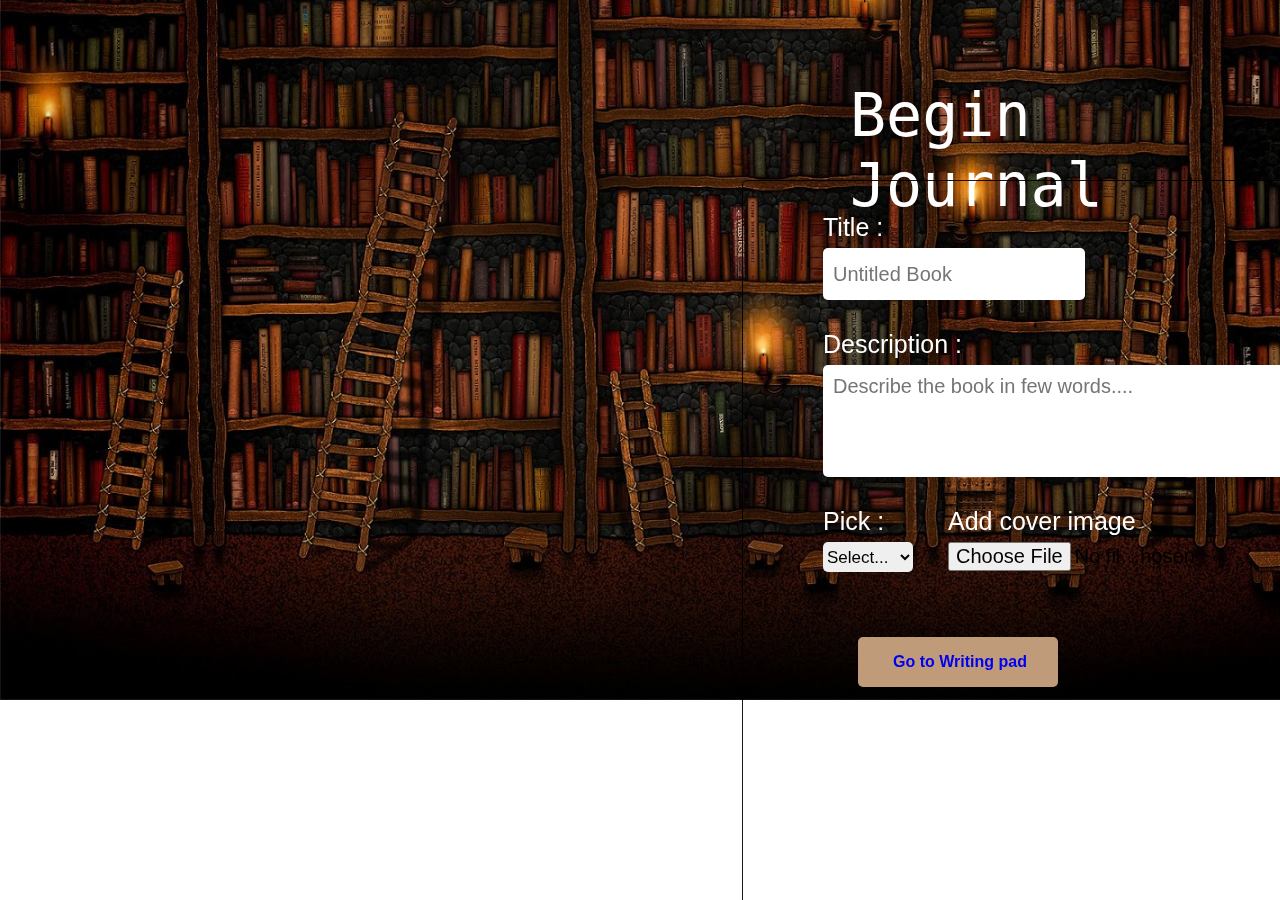
<file: book-details.html>
<!DOCTYPE html>
<html lang="en">
<head>
    <meta charset="UTF-8">
    <meta name="viewport" content="width=device-width, initial-scale=1.0">
    <meta http-equiv="X-UA-Compatible" content="ie=edge">
    <link rel="stylesheet" href="book-details.css">
    <script src="app.js"></script>
    <title>BOOKWORM</title>
</head>
<body>
    <header></header>
    <main>
        <div>
            <h2>Begin Journal </h2>
        </div>

        <!-- this division element below consists of labels to guide what requiremnts should
        be entered in the input elements , a buton to receive a image and another button to preceed to 
    next page -->
       <div class="Enter-data">
            
           <div >
           <form method="POST" action="#" id="book-detForm"> 
               <!-- this form Collects basic book details from the writer-->
               <input type="hidden" name="bookID" id="book_id">
               <input type="hidden" name="author" id="author_id">
               <label for='title' >Title : </label>
               <input type="text" placeholder="Untitled Book" id="book_name" onfocus="this.placeholder = ''" onblur="this.placeholder = 'Untitled Book'">

               
               <label for="description">Description : </label>
               <textarea name="Desc" id="Description" placeholder="Describe the book in few words...." onfocus="this.placeholder = ''" onblur="this.placeholder = 'Untitled Book'"cols="36" rows="4"></textarea>
               
                <!--below div is used to combine two sub-divs to avoid line break between select and input image-->
               <div class="info-input">
                   <div>
                    <label for="pick">Pick : </label>
                    <select name="select" id="type"  >
                    <option value="Select...">Select...</option>
                    <option value="Story">Story</option>
                    <option value="Pouch">Pouch</option>
                    <option value="Article">Article</option>
                    </select>
                   </div>

                   <div class="upload-cover">
                    <!--below elements are used to get a cover image from the user-->
                    <label for="add imge">Add cover image</label>
                    <input type="file" accept="image/*" name="add-img" id="add-img" value="add-img" size="600px">
                    <input type="hidden" type="image" name="Cov-img" />
                    
                   </div> 
               </div> 
               <!--Button below is placed to visit to book writing page-->
                <div id="submit">
                    <button><a  href="add-Book-Content.html" >Go to Writing pad</a></button>
                </div>
          </div>
       </div> 
    </form>
    </main>

    <footer></footer>
</body>
</html>
</file>
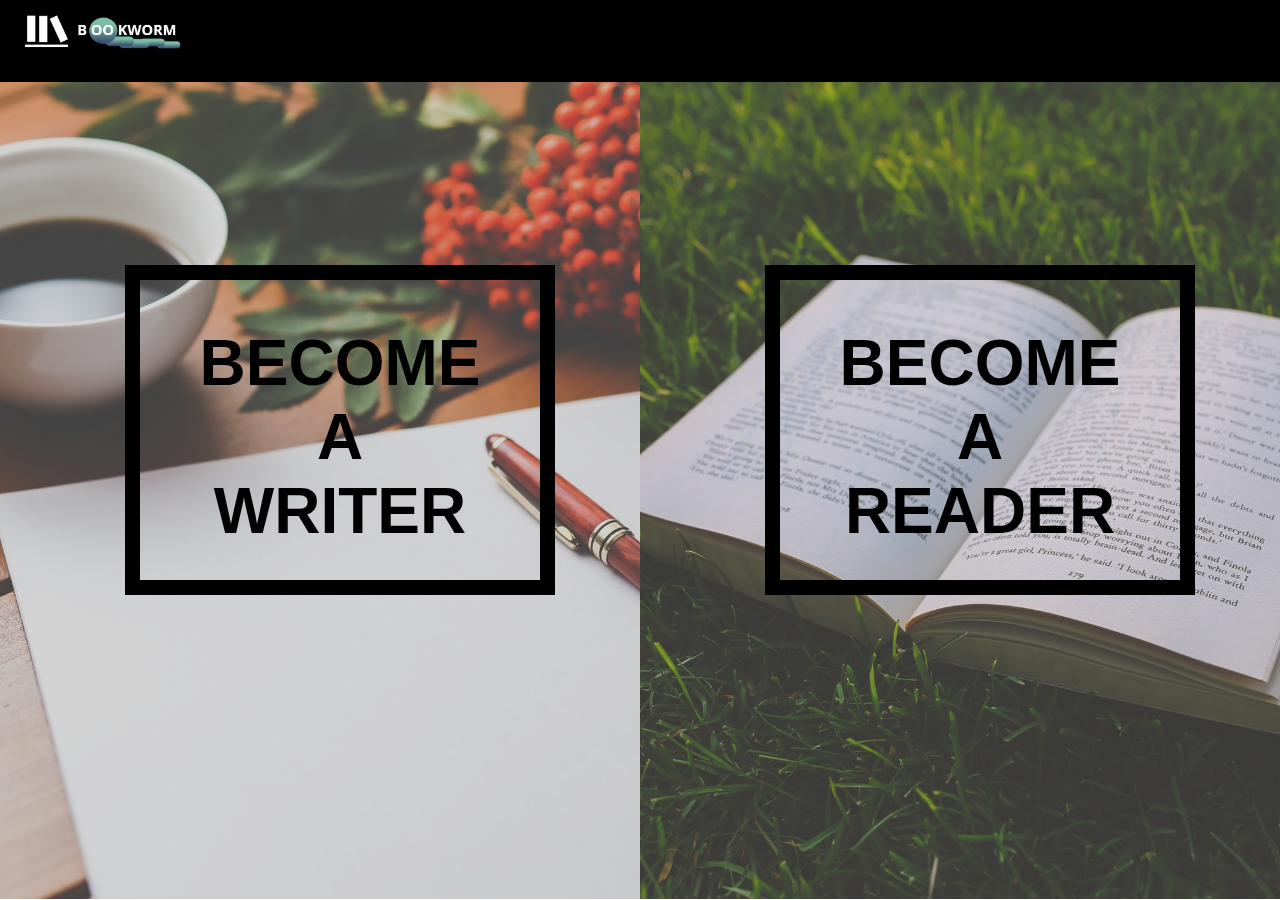
<file: Frank/split.html>
<!DOCTYPE html>
<html lang="en">
<head>
    <meta charset="UTF-8">
    <meta name="viewport" content="width=device-width, initial-scale=1.0">
    <meta http-equiv="X-UA-Compatible" content="ie=edge">
    <link rel="stylesheet" href="style.css">
    
</head>
<body>
  <div class="container">
    
    <div class="header">
      <a href="#"> <img src="img/logo1.png" width="200px" ,height="500px"> </a>
    </div>
    <a href="#"> 
      <div class="split left" >
        <div class="box">
              <h1> BECOME <br> A  <br> WRITER </h1>
            </div>
          </div>
        </a>

        <a href="#"> 
          <div class="split right" >
            <div class="box">
              <h1> BECOME <br> A  <br> READER </h1>
            </div>            
          </div>
        </a>
    </div>


    <script src="main.js"></script>
</body>
</html>
</file>
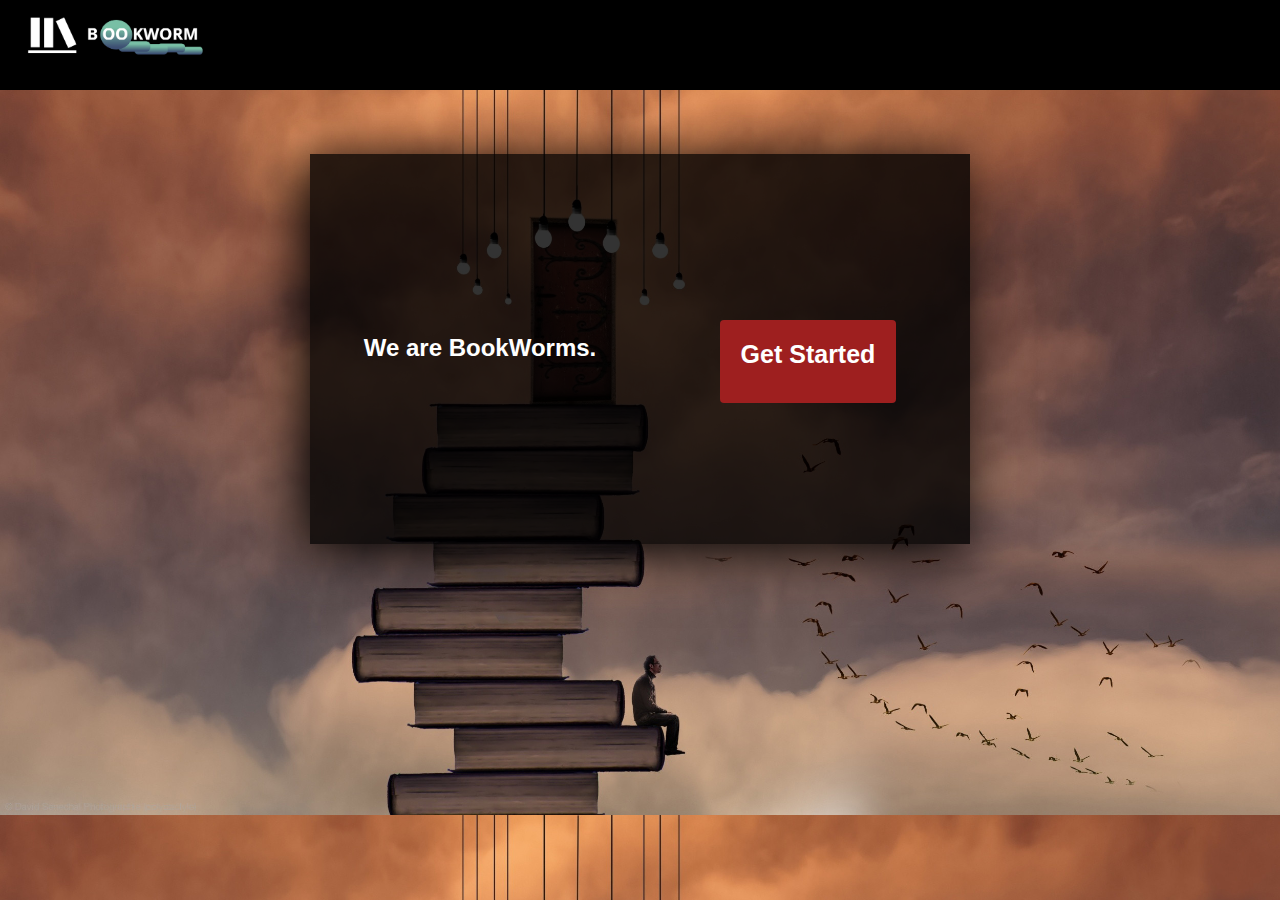
<file: Dante/Landing Page/Index.php.html>
<!DOCTYPE html>
<html>
    <head>
        <link rel="stylesheet" type="text/css" href="IndexStyleSheet.css">
        <title>
            Book Worm
        </title>
        <script>
            function signin(){
                document.getElementById("getstartbtn").innerHTML="<input id='log' onclick='loginform()' type='button' value='Signin'> <input id='sign' type='button' value='Signup'>";
            }

            // function deshow(){
                // document.getElementById("about").innerHTML="sdfsdfdsfds";
            // }
        </script>
    </head>
    <body>
        <div class="header">
            <a href="#"><img src="logo1.png" alt="logo"></a>
        </div>
        
        <div class="login">
            <div id="about" onclick="deshow()">
                    <h2><b>We are BookWorms.</b></h2>
            </div>
            <div id="getstartbtn" onclick="signin()" type="button">
                <h2 class="start"><span>Get Started</span></h2>
            </div>
        </div>
        </body>
        </html>
</file>
<file: book-details.css>
html,body{
   margin: 0%;
   padding: 0;
   height: 100%;
   width: 100%; 
   font-family: Arial, Helvetica, sans-serif;
}
/*body consist of entire page*/
body{
    background-image: url("resources/bac4.jpg") ;
    background-size: cover;
    background-repeat: no-repeat;
    background-position-x: -200;
    background-position-y: -200px;
    display: table;
}
/*this div class commonly affect the form features*/
.Enter-data{
    border: 1px solid rgba(0,0,0,0.9);
    margin-left: 550px;
    border-radius: 5px;
    padding: 2em 5em 2em 5em;
    position: fixed;
    top: 20%;
    left: 15%;
    width: 60%;
    display: flex;
}

/*The main heading*/
h2{
    font-family: monospace;
    font-weight: lighter;
    color: #fff;
    font-size: 60px;
    margin-top: 80px;
    margin-left: 850px;
}
/*changes for all input element*/
input{
    width: 250px;
    height: 50px;
    background:white rgba(0,0,0,0.3);
    border: 1px solid rgba(0,0,0,0.5);
}

/*changes for textarea element*/
textarea{
    background: #fff;
    border: 1px solid rgba(0,0,0,0.5);
    padding: 0.5em;
}
/*changes for all input,textarea,button elements commonly*/
input, textarea,  button{
    display: block;
    outline: none;
    border-radius: 5px; 
    font-family: Arial, Helvetica, sans-serif;
    font-weight: lighter;
    font-size:20px;
    margin-bottom: 30px;
    padding-left: 10px;
    margin-top: 6px;
    border: none;
}
.error {
    background: red;
}
/*changes for all label element*/
label{
    font-size: 25px;
    color: #fff;
}
/*properties set for select container */
.info-input{
    height: 40px;
    display: flex;
}
/*properties set for select element*/
select{
    display: block;
    margin:6px 0 30px 0;
    width: 90px;
    height: 30px; 
    font-family: Arial, Helvetica, sans-serif;
    font-size: 17px;
    font-weight: lighter;
    border-radius: 5px; 
    border: none;
}

/*below properties are set to affect the div class="upload cover" container*/
.upload-cover {  
    margin-left: 25px;  
}
.upload-cover input{
    height: 30px; 
}
.upload-cover label{
    margin-left: 10px;
}
input #add-img{
    font-size: 5px;
    border: 2px;
    flood-color: #BF9B7A;
}

/*div container which contains the submit the form and proceed to next page button*/
#submit{
    height: 300px;
    text-decoration: none;
}
/*properties set to sub elements of button element which allow to visit the corresponding html page */
a{
    text-decoration: none;
} 
a:visited{
    text-decoration:none;
    color: inherit;
}
/*properties added to button element*/
#submit > button{
    margin-left:35px; 
    margin-top: 90px;
    width: 200px;
    height: 50px;
    font-size: 16px;
    background: #BF9B7A;
    font-weight: bolder;
    color:#000;
    cursor: context-menu;
}
/*properties added to button element when it's hovered*/
#submit >button:hover{
    transition: 0.4s;
    width: 250px;
    background: #000;
    font-weight: lighter;
    font-size: 20px;
    color: #fff;
    border: 0px;
    border-radius: 5px;
    margin-left:20px; 
    margin-right: 20px;
}
</file>
<file: Frank/style.css>
:root {
    --container-bg-color: #333;
    --left-bg-color: rgba(119, 117, 117, 0.322);
    --right-bg-color:rgba(119, 117, 117, 0.322);
    --hover-width: 65%;
    --other-width: 35%;
    --speed: 1000ms;
  }
  
  html, body {
    padding:0;
    margin:0;
    font-family: 'Franklin Gothic Medium', 'Arial Narrow', Arial, sans-serif;
    width: 100%;
    height: 100%;
   
  }
  
.header{
  margin:none;
  text-align: start;
  color: solid black;
  top: 0;
  height: 10%;
  width: 100%;
  background-color: solid black;
  background: black;
} 

img{
  top: 0%;
}
 
  h1 {
    font-size: 4rem;
    color: black;
    position: absolute;
    left: 50%;
    top: 1%;
    transform: translateX(-50%);
    white-space: nowrap;
    text-align: center;
    
  }

  .box{
    position: relative;
    left: 50%;
    top: 20%;
    transform: translateX(-50%);
    white-space: nowrap;
    width: 300px;
    height: 200px;
    border: 15px solid black;
    padding: 50px;
    margin: 20px;
    
  }

  .split.right .box:hover{
    box-shadow: 2px 2px 14px 1px black;
  }
  .split.left .box:hover{
    box-shadow: 2px 2px 14px 1px black;
  }
  
  .container {
    position: relative;
    width: 100%;
    height: 90.8%;
    background: var(--container-bg-color);
  }
  
  .split {
    position: absolute;
    width: 50%;
    height: 100%;
    overflow: hidden;
  }
 
  .split.left:before {
    position:absolute;
    content: "";
    width: 100%;
    height: 100%;
    background: var(--left-bg-color);
  }
  
  
  .split.left {
    left:0;
    background: url('img/writing.jpg') center center no-repeat;
    background-size: cover;
  }

  .split.right:before {
    position:absolute;
    content: "";
    width: 100%;
    height: 100%;
    background: var(--right-bg-color);
  }
  
  .split.right {
    right:0;
    background: url('img/reading.jpg') center center no-repeat;
    background-size: cover;
  }
  
  .split.left, .split.right, .split.right:before, .split.left:before {
    transition: var(--speed) all ease-in-out;
  }
  
  .hover-left .left {
    width: var(--hover-width);
  }
  
  .hover-left .right {
    width: var(--other-width);
  }
  
  .hover-left .right:before {
    z-index: 2;
  }
  
  
  .hover-right .right {
    width: var(--hover-width);
  }
  
  .hover-right .left {
    width: var(--other-width);
  }
  
  .hover-right .left:before {
    z-index: 2;
  }
</file>
<file: Dante/Landing Page/IndexStyleSheet.css>
body{
    background: url(backgroundimg10.jpg);
    background-size: cover;
    padding: 0px;
    margin: 0px;
}

.header{ 
    margin: none;
    text-align: start;
    color:white;
    position: fixed;
    top: 0;
    height: 10%;
    width: 100%;
    background-color: grey;
    background: rgba(0, 0, 0, 1);
}

img{
    height: 70px;
    width: 225px;
    top: 1px;
}

.login{ 
    border-radius: 0px;
    padding: 20px; 
    font-family: Impact, Haettenschweiler, 'Arial Narrow Bold', sans-serif;
    color: white;
    width: 350px;
    padding: 10px;
    border: 5px solid grey;
    background: grey; 

    /*box size*/
    width: 50%;
    height: 370px;
    
    /*box shadow*/
    box-shadow: -8px  8px  50px  1px rgb(0, 0, 0);

    margin-left: auto;
    margin-right: auto;  
    margin-top: 12%;
    background: rgba(0, 0, 0, 0.8);
    border: none;
}   
#about{
    border: 5px black;
    width: 50%;
    height: 100%;
    padding-top: 150px;
    float: left;
    text-align: center;
    transition: 2s;
    
}
/*#about:hover{
    width: 25%;
}*/

.start{
    border-radius: 4px;
    background-color: rgb(158, 31, 31);
    margin-left: 5%; 
    margin-bottom: 30%;
    color: rgb(255, 255, 255);
    font-size: 25px;
    padding-top: 20px;
    padding-bottom: 50px;
    width: 55%;
    margin-top: 2%;
    transition:all 2s;
}
.start span {
    cursor: pointer;
    display: inline-block;
    position: relative;
    transition: 0.5s;
  }
  
  .start span:after {
    content: '\00bb';
    position: absolute;
    opacity: 0;
    top: 0;
    right: -20px;
    transition: 2s;
  }
.start:hover span{
    padding-right: 25px;
}
.start:hover span:after{
    opacity: 1;
}

#getstartbtn{
    display: flex;
    justify-content: center;
    text-align: end;
    font-family: Impact, Haettenschweiler, 'Arial Narrow Bold', sans-serif;
    width: 50%;
    height: 50%;
    float: right;
    padding-top: 150px;
    text-align: center;
    transition: 2s;
}
/*#getstartbtn:hover{
    width: 5%;
}*/

#log{
    display: inline-block;
    border-radius: 4px;
    background-color: #3D4F73;
    border: none;
    color: rgb(255, 255, 255);
    font-family: 'Franklin Gothic Medium', 'Arial Narrow', Arial, sans-serif;
    text-align: center;
    font-size: 14px;
    padding: 15px;
    height: 50px;
    width: 100px;
    cursor: pointer;
    transition: all 0.5s;
    margin-right: 5px;
    margin-top: 5%;
}
#log:hover{
    box-shadow: 0 12px 16px 0 rgba(0,0,0,0.24),0 17px 50px 0 rgba(0,0,0,0.19);
}

#sign {
    display: inline-block;
    font-family: 'Franklin Gothic Medium', 'Arial Narrow', Arial, sans-serif;
    border-radius: 4px;
    background-color: #f4511e;
    border: none;
    color: #FFFFFF;
    text-align: center;
    font-size: 14px;
    padding: 15px;
    height: 50px;
    width: 100px;
    transition: all 0.5s;
    cursor: pointer;
    margin-top: 5%;
}
#sign:hover{
    box-shadow: 0 12px 16px 0 rgba(0,0,0,0.24),0 17px 50px 0 rgba(0,0,0,0.19);
}
</file>
